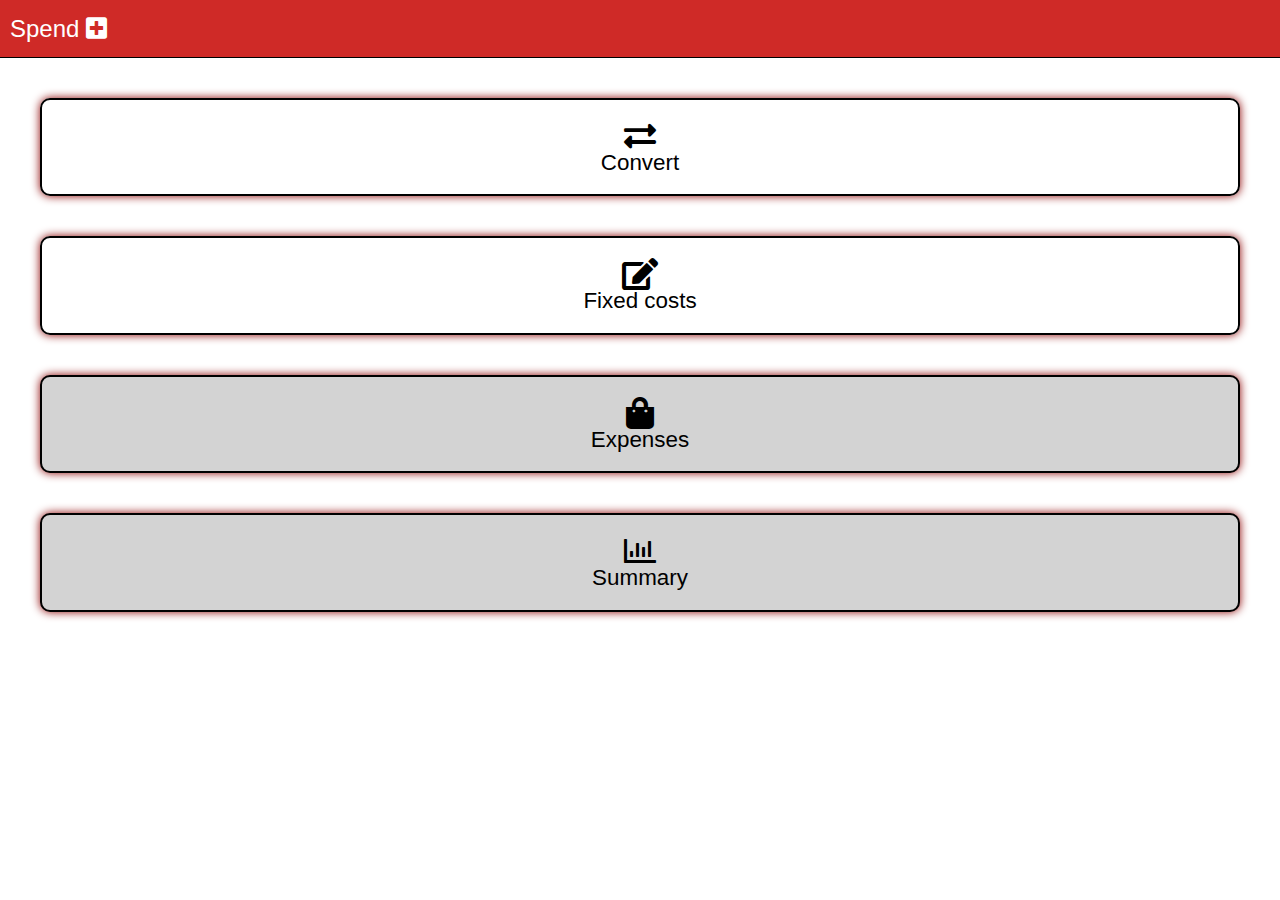
<file: index.html>
<!DOCTYPE html>
<html lang="en">
<head>
    <meta charset="UTF-8">
    <meta name="apple-mobile-web-app-capable" content="yes" />
    <link rel="apple-touch-startup-image" href="assets/images/splash/launch-640x1136.png" media="(device-width: 320px) and (device-height: 568px) and (-webkit-device-pixel-ratio: 2) and (orientation: portrait)">
    <link rel="apple-touch-startup-image" href="assets/images/splash/launch-750x1294.png" media="(device-width: 375px) and (device-height: 667px) and (-webkit-device-pixel-ratio: 2) and (orientation: portrait)">
    <link rel="apple-touch-startup-image" href="assets/images/splash/launch-1242x2148.png" media="(device-width: 414px) and (device-height: 736px) and (-webkit-device-pixel-ratio: 3) and (orientation: portrait)">
    <link rel="apple-touch-startup-image" href="assets/images/splash/launch-1125x2436.png" media="(device-width: 375px) and (device-height: 812px) and (-webkit-device-pixel-ratio: 3) and (orientation: portrait)">
    <link rel="apple-touch-startup-image" href="assets/images/splash/launch-1536x2048.png" media="(min-device-width: 768px) and (max-device-width: 1024px) and (-webkit-min-device-pixel-ratio: 2) and (orientation: portrait)">
    <link rel="apple-touch-startup-image" href="assets/images/splash/launch-1668x2224.png" media="(min-device-width: 834px) and (max-device-width: 834px) and (-webkit-min-device-pixel-ratio: 2) and (orientation: portrait)">
    <link rel="apple-touch-startup-image" href="assets/images/splash/launch-2048x2732.png" media="(min-device-width: 1024px) and (max-device-width: 1024px) and (-webkit-min-device-pixel-ratio: 2) and (orientation: portrait)">
    <link rel="apple-touch-icon" sizes="57x57" href="assets/images/icons/apple-touch-icon-57x57.png">
    <link rel="apple-touch-icon" sizes="72x72" href="assets/images/icons/apple-touch-icon-72x72.png">
    <link rel="apple-touch-icon" sizes="76x76" href="assets/images/icons/apple-touch-icon-76x76.png">
    <link rel="apple-touch-icon" sizes="114x114" href="assets/images/icons/apple-touch-icon-114x114.png">
    <link rel="apple-touch-icon" sizes="120x120" href="assets/images/icons/apple-touch-icon-120x120.png">
    <link rel="apple-touch-icon" sizes="144x144" href="assets/images/icons/apple-touch-icon-144x144.png">
    <link rel="apple-touch-icon" sizes="152x152" href="assets/images/icons/apple-touch-icon-152x152.png">
    <link rel="apple-touch-icon" sizes="180x180" href="assets/images/icons/apple-touch-icon-180x180.png">
    <link rel="stylesheet" type="text/css" href="assets/stylesheets/reset.css"/>
    <link rel="stylesheet" type="text/css" href="assets/web-fonts-with-css/css/fontawesome-all.min.css">
    <link rel="stylesheet" type="text/css" href="assets/stylesheets/style.css"/>
    <link rel="icon" href="assets/images/icons/icon-72x72.png" type="image/gif" sizes="16x16">
    <meta name="theme-color" content="#ffffff">
    <meta name="author" content="Nico Krekelberg">
    <meta name="description" content="Keep track of your money">
    <meta name="viewport" content="width=device-width, initial-scale=1.0">
    <link rel="manifest" href="manifest.json">
    <title>Spendaid</title>
</head>
<body>
<header>
    <h1>Spend <i class="fas fa-plus-square"></i></h1>
</header>
<a href="convert.html">
    <div class="cta"><i class="fa fa-exchange-alt"></i>
        <p>Convert</p></div>
</a>
<a href="fixedcosts.html">
    <div class="cta"><i class="fas fa-edit"></i>
        <p>Fixed costs</p></div>
</a>
<a href="#">
    <div class="cta ctad"><i class="fa fa-shopping-bag"></i>
        <p>Expenses</p></div>
</a>
<a href="#" class="disable">
    <div class="cta ctad"><i class="far fa-chart-bar"></i>
        <p>Summary</p></div>
</a>
<script src="assets/javascripts/jquery-3.1.1.min.js"></script>
<script src="assets/javascripts/main.js"></script>
</body>
</html>
</file>
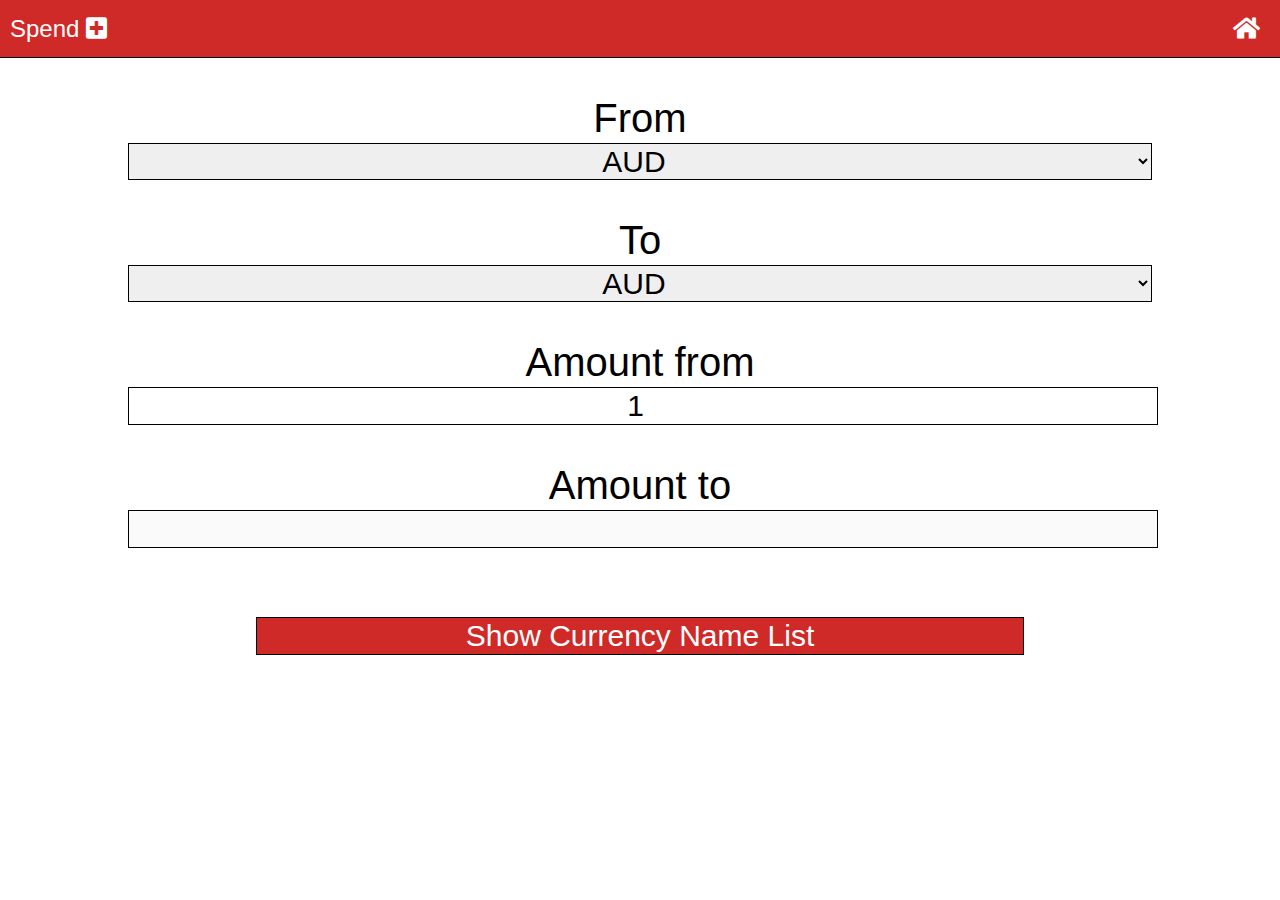
<file: convert.html>
<!DOCTYPE html>
<html lang="en">
<head>
    <meta charset="UTF-8">
    <meta name="apple-mobile-web-app-capable" content="yes" />
    <link rel="apple-touch-startup-image" href="assets/images/splash/launch-640x1136.png" media="(device-width: 320px) and (device-height: 568px) and (-webkit-device-pixel-ratio: 2) and (orientation: portrait)">
    <link rel="apple-touch-startup-image" href="assets/images/splash/launch-750x1294.png" media="(device-width: 375px) and (device-height: 667px) and (-webkit-device-pixel-ratio: 2) and (orientation: portrait)">
    <link rel="apple-touch-startup-image" href="assets/images/splash/launch-1242x2148.png" media="(device-width: 414px) and (device-height: 736px) and (-webkit-device-pixel-ratio: 3) and (orientation: portrait)">
    <link rel="apple-touch-startup-image" href="assets/images/splash/launch-1125x2436.png" media="(device-width: 375px) and (device-height: 812px) and (-webkit-device-pixel-ratio: 3) and (orientation: portrait)">
    <link rel="apple-touch-startup-image" href="assets/images/splash/launch-1536x2048.png" media="(min-device-width: 768px) and (max-device-width: 1024px) and (-webkit-min-device-pixel-ratio: 2) and (orientation: portrait)">
    <link rel="apple-touch-startup-image" href="assets/images/splash/launch-1668x2224.png" media="(min-device-width: 834px) and (max-device-width: 834px) and (-webkit-min-device-pixel-ratio: 2) and (orientation: portrait)">
    <link rel="apple-touch-startup-image" href="assets/images/splash/launch-2048x2732.png" media="(min-device-width: 1024px) and (max-device-width: 1024px) and (-webkit-min-device-pixel-ratio: 2) and (orientation: portrait)">
    <link rel="apple-touch-icon" sizes="57x57" href="assets/images/icons/apple-touch-icon-57x57.png">
    <link rel="apple-touch-icon" sizes="72x72" href="assets/images/icons/apple-touch-icon-72x72.png">
    <link rel="apple-touch-icon" sizes="76x76" href="assets/images/icons/apple-touch-icon-76x76.png">
    <link rel="apple-touch-icon" sizes="114x114" href="assets/images/icons/apple-touch-icon-114x114.png">
    <link rel="apple-touch-icon" sizes="120x120" href="assets/images/icons/apple-touch-icon-120x120.png">
    <link rel="apple-touch-icon" sizes="144x144" href="assets/images/icons/apple-touch-icon-144x144.png">
    <link rel="apple-touch-icon" sizes="152x152" href="assets/images/icons/apple-touch-icon-152x152.png">
    <link rel="apple-touch-icon" sizes="180x180" href="assets/images/icons/apple-touch-icon-180x180.png">
    <link rel="stylesheet" type="text/css" href="assets/stylesheets/reset.css"/>
    <link rel="stylesheet" type="text/css" href="assets/web-fonts-with-css/css/fontawesome-all.min.css">
    <link rel="stylesheet" type="text/css" href="assets/stylesheets/style.css"/>
    <link rel="icon" href="assets/images/icons/icon-72x72.png" type="image/gif" sizes="16x16">
    <meta name="theme-color" content="#ffffff"/>
    <meta name="author" content="Nico Krekelberg">
    <meta name="description" content="Keep track of your money">
    <meta name="viewport" content="width=device-width, initial-scale=1.0">
    <link rel="manifest" href="manifest.json">
    <title>Spendaid - Convert</title>
</head>
<body>
<header>
    <h1>Spend <i class="fas fa-plus-square"></i><a href="index.html"><i class="fas fa-home"></i></a></h1>
</header>
<form>
<label for="fromCurrency">From</label>
<select id="fromCurrency">
</select>
<label for="toCurrency">To</label>
<select id="toCurrency">
</select>
<label for="fromAmount">Amount from</label>
<input type="number" id="fromAmount" value="1"/>
<label for="toAmount">Amount to</label>
<input type="number" id="toAmount" disabled/>
</form>
<button class="countryList">Show Currency Name List</button>
<div id="listcountries">
    <p>AUD = Australian Dollar</p>
    <p>BGN = Bulgarian Lev</p>
    <p>BRL = Brazilian Real</p>
    <p>CAD = Canadian Dollar</p>
    <p>CHF = Swiss Franc</p>
    <p>CNY = Renminbi (Chinese) Yuan</p>
    <p>CZK = Czech Koruna</p>
    <p>DKK = Danish Krone</p>
    <p>EUR = Euro</p>
    <p>GBP = Pound Sterling</p>
    <p>HKD = Hong Kong Dollar</p>
    <p>HRK = Croatian Kuna</p>
    <p>HUF = Hungarian Forint</p>
    <p>IDR = Indonesian Rupiah</p>
    <p>ILS = Israeli New Shekel</p>
    <p>INR = Indian Rupee</p>
    <p>ISK = Icelandic Krona</p>
    <p>JPY = Japanese Yen</p>
    <p>KRW = South Korean Won</p>
    <p>MXN = Mexican Peso</p>
    <p>MYR = Malaysian Ringgit</p>
    <p>NOK = Norwegian Krone</p>
    <p>NZD = New Zealand Dollar</p>
    <p>PHP = Philippine Piso</p>
    <p>PLN = Polish Zloty</p>
    <p>RON = Romanian Leu</p>
    <p>RUB = Russian Ruble</p>
    <p>SEK = Swedish Krona</p>
    <p>SGD = Singapore Dollar</p>
    <p>THB = Thai Baht</p>
    <p>TRY = Turkish Lira</p>
    <p>USD = United States Dollar</p>
    <p>ZAR = South African Rand</p>
</div>
<script src="assets/javascripts/jquery-3.1.1.min.js"></script>
<script src="assets/javascripts/main.js"></script>
<script src="assets/javascripts/converter.js"></script>
</body>
</html>
</file>
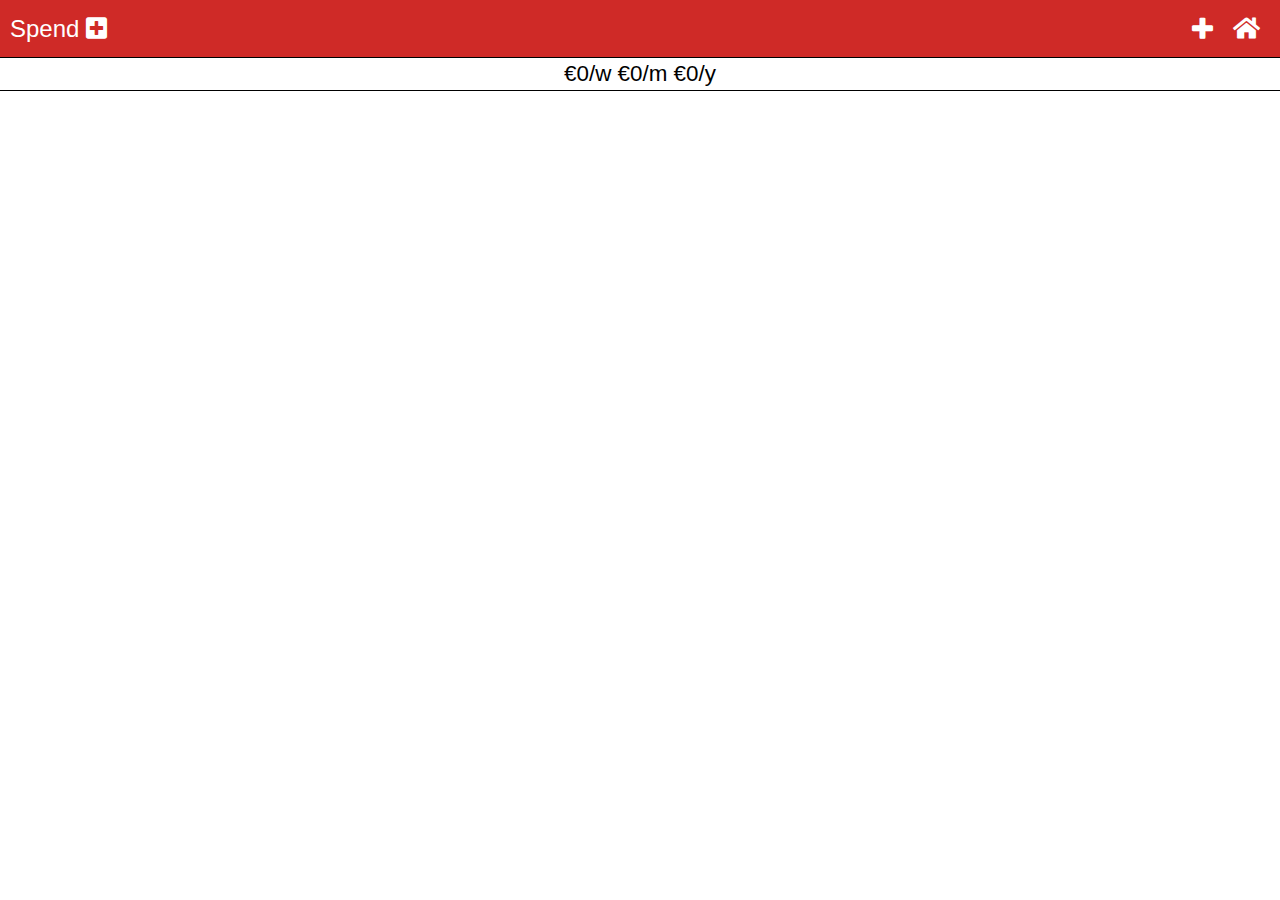
<file: fixedcosts.html>
<!DOCTYPE html>
<html lang="en">
<head>
    <meta charset="UTF-8">
    <meta name="apple-mobile-web-app-capable" content="yes" />
    <link rel="apple-touch-startup-image" href="assets/images/splash/launch-640x1136.png" media="(device-width: 320px) and (device-height: 568px) and (-webkit-device-pixel-ratio: 2) and (orientation: portrait)">
    <link rel="apple-touch-startup-image" href="assets/images/splash/launch-750x1294.png" media="(device-width: 375px) and (device-height: 667px) and (-webkit-device-pixel-ratio: 2) and (orientation: portrait)">
    <link rel="apple-touch-startup-image" href="assets/images/splash/launch-1242x2148.png" media="(device-width: 414px) and (device-height: 736px) and (-webkit-device-pixel-ratio: 3) and (orientation: portrait)">
    <link rel="apple-touch-startup-image" href="assets/images/splash/launch-1125x2436.png" media="(device-width: 375px) and (device-height: 812px) and (-webkit-device-pixel-ratio: 3) and (orientation: portrait)">
    <link rel="apple-touch-startup-image" href="assets/images/splash/launch-1536x2048.png" media="(min-device-width: 768px) and (max-device-width: 1024px) and (-webkit-min-device-pixel-ratio: 2) and (orientation: portrait)">
    <link rel="apple-touch-startup-image" href="assets/images/splash/launch-1668x2224.png" media="(min-device-width: 834px) and (max-device-width: 834px) and (-webkit-min-device-pixel-ratio: 2) and (orientation: portrait)">
    <link rel="apple-touch-startup-image" href="assets/images/splash/launch-2048x2732.png" media="(min-device-width: 1024px) and (max-device-width: 1024px) and (-webkit-min-device-pixel-ratio: 2) and (orientation: portrait)">
    <link rel="apple-touch-icon" sizes="57x57" href="assets/images/icons/apple-touch-icon-57x57.png">
    <link rel="apple-touch-icon" sizes="72x72" href="assets/images/icons/apple-touch-icon-72x72.png">
    <link rel="apple-touch-icon" sizes="76x76" href="assets/images/icons/apple-touch-icon-76x76.png">
    <link rel="apple-touch-icon" sizes="114x114" href="assets/images/icons/apple-touch-icon-114x114.png">
    <link rel="apple-touch-icon" sizes="120x120" href="assets/images/icons/apple-touch-icon-120x120.png">
    <link rel="apple-touch-icon" sizes="144x144" href="assets/images/icons/apple-touch-icon-144x144.png">
    <link rel="apple-touch-icon" sizes="152x152" href="assets/images/icons/apple-touch-icon-152x152.png">
    <link rel="apple-touch-icon" sizes="180x180" href="assets/images/icons/apple-touch-icon-180x180.png">
    <link rel="stylesheet" type="text/css" href="assets/stylesheets/reset.css"/>
    <link rel="stylesheet" type="text/css" href="assets/web-fonts-with-css/css/fontawesome-all.min.css">
    <link rel="stylesheet" type="text/css" href="assets/stylesheets/style.css"/>
    <link rel="icon" href="assets/images/icons/icon-72x72.png" type="image/gif" sizes="16x16">
    <meta name="theme-color" content="#ffffff"/>
    <meta name="author" content="Nico Krekelberg">
    <meta name="description" content="Keep track of your money">
    <meta name="viewport" content="width=device-width, initial-scale=1.0">
    <link rel="manifest" href="manifest.json">
    <title>Spendaid - Fixed Costs</title>
</head>
<body>
<header>
    <h1>Spend <i class="fas fa-plus-square"></i><a href="fixedcosts.html"><i class="fas fa-times"></i></a><a href="index.html"><i class="fas fa-home" ></i></a><i class="fas fa-save savecost"></i><i class="fas fa-plus createnewcost"></i></h1>
</header>

<fieldset id="allthecosts">
    <div id="totalcost"><p id="totalcosts"></p></div>
    <div id="total"></div>
    <div id="costs">
    </div>
</fieldset>
<fieldset id="newfixedcost">
    <form method="POST" id="costform">
        <fieldset>
            <p id="errors"></p>
            <label for="namecost">Name Cost:</label>
            <input type="text" id="namecost" name="namecost">

            <label for="colornewcost">Color:</label>
            <select id="colornewcost" name="colornewcost">
            </select>

            <label for="pricenewcost">Price:</label>
            <input type="number" id="pricenewcost" name="pricenewcost">


            <label for="timenewcost">Frequency:</label>
            <select id="timenewcost" name="timenewcost">
                <option value="weekly">Weekly</option>
                <option value="monthly">Monthly</option>
                <option value="yearly">Yearly</option>
            </select>
        </fieldset>
    </form>
</fieldset>
<script src="assets/javascripts/jquery-3.1.1.min.js"></script>
<script src="assets/javascripts/main.js"></script>
<script src="assets/javascripts/fixedcosts.js"></script>

</body>
</html>
</file>
<file: assets/stylesheets/style.css>
.fa, i.fas, i.far{
    font-size: 2rem;
    cursor: pointer;
}

i.fa-times, i.fa-save{
    display: none;
}

i.fa-plus-square, i.fa-home, i.fa-plus, i.fa-times, i.fa-save{
    color: white;
    font-size:1.5rem;
}

i.fa-home, i.fa-plus, i.fa-times, i.fa-save{
    margin-left: 10px;
    margin-right: 10px;
}

.countryList {
    text-align: center;
    width: 60%;
    border: 1px solid black;
    margin-left: 20%;
    margin-top: 5%;
    font-size: 30px;
    background-color: #cf2a27;
    color: white;
}

#listcountries {
    display: none;
    text-align: center;
}

#listcountries p {
    font-size: 1rem;
}

h1 {
    font-size: 1.5em;
    color:white;
    font-family: 'Lobster Two', Arial, serif;
    padding-right: 10px;
    padding-left: 10px;
}

header {
    border-bottom: 1px solid black;
    background-color: #cf2a27;
    padding-top: 1rem;
    padding-bottom: 1rem;
}

body {
    background-color: white;
    font-family: "Trebuchet MS", Arial, Helvetica, sans-serif;
}


div.cta {
    border: 2px solid black;
    border-radius: 10px;
    margin: 40px 40px 40px 40px;
    text-align: center;
    padding-top: 20px;
    padding-bottom: 20px;
    box-shadow: 0 0 10px darkred;
}

div.ctad {
    background-color: lightgrey;
}

div p {
    font-size: 1.4rem;
}


a {
    color: inherit;
    text-decoration: none;
}

i.fa-plus, i.fa-home, i.fa-times, i.fa-save {
    float:right;
}

i.fa-trash {
    font-size: 1.2rem;
}

select {
    border: 1px solid black;
    width: 30%;
    margin-left: 10%;
    margin-right: 10%;
}

input, select {
    border: 1px solid black;
    width: 80%;
    margin-left: 10%;
    margin-right: 10%;
}

input, select, option {
    font-size: 30px;
}

label {
    margin-top: 40px;
    font-size: 40px;
}

label, input, textarea, select, option {
    display: block;
    margin-bottom: 5px;
    text-align: center;
    text-align-last: center;
}

.new-cost {
    padding-top: 30px;
    padding-bottom: 30px;
    position: fixed;
    left: 0;
    bottom: 0;
    width: 100%;
    text-align: center;
    box-shadow: 0 0 5px indianred;
    background-color: #cf2a27;
    color: white;
}

a.disable {
    background-color: lightgrey;
}

.new-cost p {
    font-size: 2.6rem;
}

#savefixedcost {
    text-align: center;
}

#cost {
    border: 1px solid black;
    margin: 20px 15px 5px 15px;
    padding: 5px 5px 8px 5px;
    border-radius: 5px;
}

#cost p{
    display: inline;
}

p.price {
    text-align: right;
    float: right;
    padding-right: 20px;
}

p.categorybox {
    float: left;
    width: 20px;
    height: 20px;
    margin-right: 10px;
    border: 1px solid black;
}

#errors{
    text-align: center;
    color: red;
    font-weight: bold;
    margin-top: 5px;
}

#newfixedcost {
    display: none;
}

#allthecosts {
    margin-bottom: 100px;
}

#totalcost {
    border-bottom: 1px solid;
    padding: 5px 5px 5px 5px;
    text-align: center;
}

.red {
    background-color: red;
}

.blue {
    background-color: blue;
}

.green {
    background-color: green;
}

.yellow {
    background-color: yellow;
}

.pink {
    background-color: pink;
}

.purple {
    background-color: purple;
}

.beige {
    background-color: beige;
}

.white {
    background-color: white;
}

.black {
    background-color: black;
}

.brown {
    background-color: brown;
}

.orange {
    background-color: orange;
}

.grey {
    background-color: grey;
}

.gold {
    background-color: gold;
}

.lime {
    background-color: lime;
}

.magenta {
    background-color: magenta;
}

.turquoise {
    background-color: turquoise;
}

.violet {
    background-color: violet;
}

.darkred {
    background-color: darkred;
}

.darkblue {
    background-color: darkblue;
}

.darkgreen {
    background-color: darkgreen;
}

.darkorange {
    background-color: darkorange;
}

.darkgrey {
    background-color: darkgrey;
}

.darkgoldenrod {
    background-color: darkgoldenrod;
}

.lightblue {
    background-color: lightblue;
}

.lightgreen {
    background-color: lightgreen;
}

.lightyellow {
    background-color: lightyellow;
}

.lightpink {
    background-color: lightpink;
}

.lightgrey {
    background-color: lightgrey;
}

.lightgoldenrodyellow {
    background-color: lightgoldenrodyellow;
}

/* Extra small devices (phones, 600px and down) */
@media only screen and (max-width: 600px) {

    input, select {
        border: 1px solid black;
        padding-left: 0;
    }

    input, select, option {
        font-size: 30px;
    }

    label {
        margin-top: 20px;
        font-size: 30px;
    }

    label, input, textarea, select, option {
        display: block;
        margin-bottom: 5px;
        text-align-last: center;
    }


    #cost p{
        display: inline;
        font-size: 18px;
    }

    select {
        border: 1px solid black;
        width: 36%;
        margin-left: 30%;
    }
}

/* Small devices (portrait tablets and large phones, 600px and up) */
@media only screen and (min-width: 600px) {

}

/* Medium devices (landscape tablets, 768px and up) */
@media only screen and (min-width: 768px) {

}

/* Large devices (laptops/desktops, 992px and up) */
@media only screen and (min-width: 992px) {

}

/* Extra large devices (large laptops and desktops, 1200px and up) */
@media only screen and (min-width: 1200px) {

}
</file>
